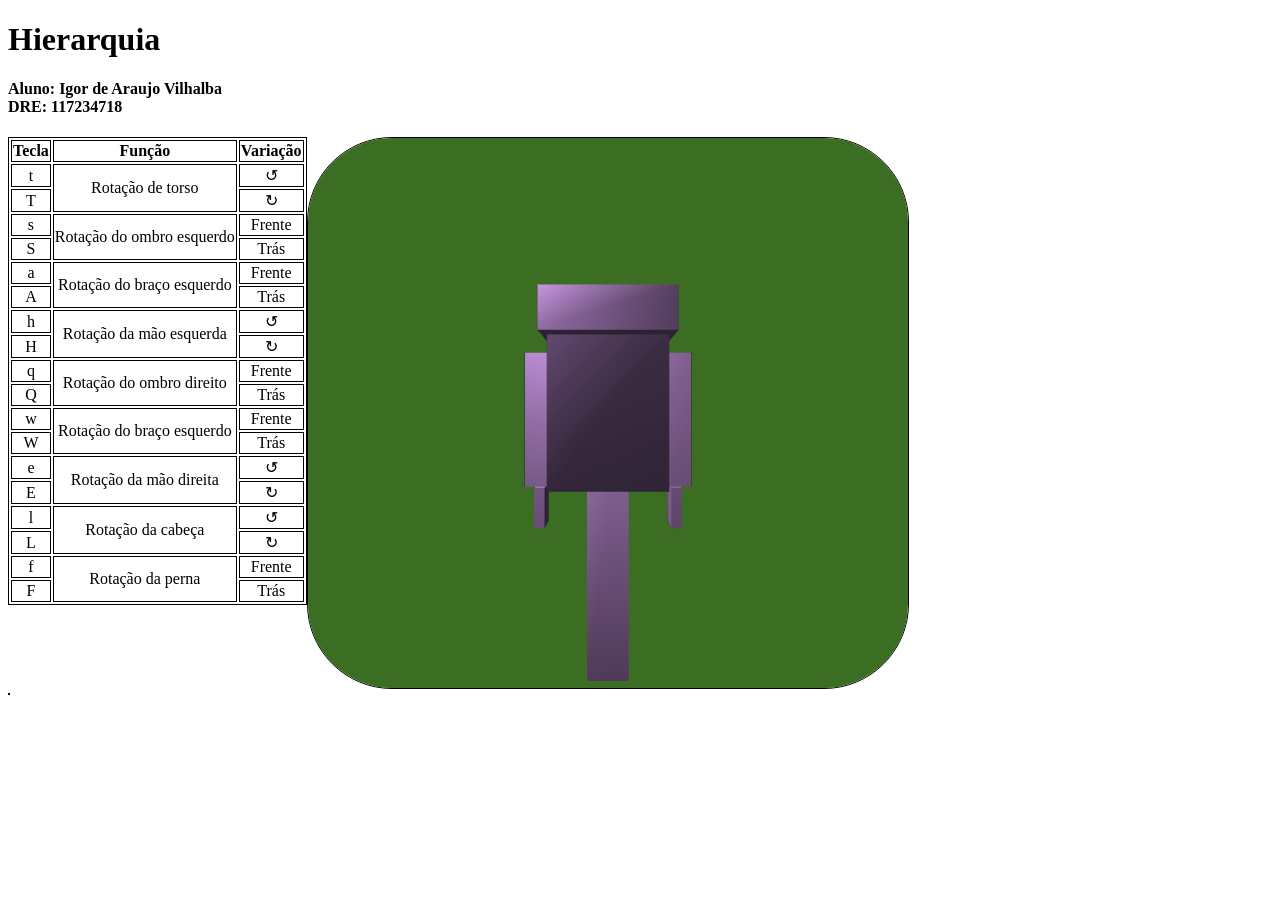
<file: Hierarquia/index.html>
<!--  Hierarchical transformation demo.
Vertex shader does basic Lambert shading. -->

<!DOCTYPE html>
<html lang="en">
    <head>
        <meta charset="utf-8" />
        <title>Hierarquia</title>
    </head>

	<style>
		table, td, th {
			border: 1px solid black;
			text-align: center;
		}
		canvas {
			border: 1px solid black;
			border-radius: 85px ;
		}
	</style>

    <body>
		<h1>Hierarquia</h1>
		<h4>Aluno: Igor de Araujo Vilhalba<br>DRE: 117234718</h4>
		<span>
        <canvas id="theCanvas" width="600" height="550">
            Please use a browser that supports "canvas"
        </canvas>

		<table style="float: left;">
			<tr>
				<th>Tecla</th>
				<th>Função</th>
				<th>Variação</th>
			</tr>
			<tr>
				<td>t</td>
				<td rowspan="2">Rotação de torso</td>
				<td>↺</td>
			</tr>
			<tr>
				<td>T</td>
				<td>↻</td>
			</tr>
			<tr>
				<td>s</td>
				<td rowspan="2">Rotação do ombro esquerdo</td>
				<td>Frente</td>
			</tr>
			<tr>
				<td>S</td>
				<td>Trás</td>
			</tr>
			<tr>
				<td>a</td>
				<td rowspan="2">Rotação do braço esquerdo</td>
				<td>Frente</td>
			</tr>
			<tr>
				<td>A</td>
				<td>Trás</td>
			</tr>
			<tr>
				<td>h</td>
				<td rowspan="2">Rotação da mão esquerda</td>
				<td>↺</td>
			</tr>
			<tr>
				<td>H</td>
				<td>↻</td>
			</tr>
			<!--direito-->
			<tr>
				<td>q</td>
				<td rowspan="2">Rotação do ombro direito</td>
				<td>Frente</td>
			</tr>
			<tr>
				<td>Q</td>
				<td>Trás</td>
			</tr>
			<tr>
				<td>w</td>
				<td rowspan="2">Rotação do braço esquerdo</td>
				<td>Frente</td>
			</tr>
			<tr>
				<td>W</td>
				<td>Trás</td>
			</tr>
			<tr>
				<td>e</td>
				<td rowspan="2">Rotação da mão direita</td>
				<td>↺</td>
			</tr>
			<tr>
				<td>E</td>
				<td>↻</td>
			</tr>
			<!--resto-->
			<tr>
				<td>l</td>
				<td rowspan="2">Rotação da cabeça</td>
				<td>↺</td>
			</tr>
			<tr>
				<td>L</td>
				<td>↻</td>
			</tr>
			<tr>
				<td>f</td>
				<td rowspan="2">Rotação da perna</td>
				<td>Frente</td>
			</tr>
			<tr>
				<td>F</td>
				<td>Trás</td>
			</tr>
		<table>

        <script id="vertexLightingShader" type="x-shader/x-vertex">
            uniform mat4 model;
            uniform mat4 view;
            uniform mat4 projection;
            uniform vec4 u_Color;
            uniform mat3 normalMatrix;
            uniform vec4 lightPosition;

            attribute vec4 a_Position;
            attribute vec3 a_Normal;

            varying vec4 color;
            void main()
            {
              float ambientFactor = 0.13;
              vec3 lightDirection = normalize((view * lightPosition - view * model * a_Position).xyz);
              //vec3 normal = (view * model * vec4(a_Normal, 0.0)).xyz;
              vec3 normal = normalize(normalMatrix * a_Normal);
              float diffuseFactor = max(0.1, dot(lightDirection, normal));
              color = u_Color * diffuseFactor + u_Color * ambientFactor;
              color.a = 1.0;
              gl_Position = projection * view * model * a_Position;
            }
        </script>

        <script id="fragmentLightingShader" type="x-shader/x-fragment">
            precision mediump float;
            varying vec4 color;
            void main()
            {
              gl_FragColor = color;
            }
        </script>
        <script src="utils/cuon-matrix.js"></script>
        <script src="utils/cuon-utils.js"></script>
		<!--<script src="simple-rotator.js"></script>-->
        <script  type="module" src="hierarquia.js"></script>  
    </body>
</html>
</file>
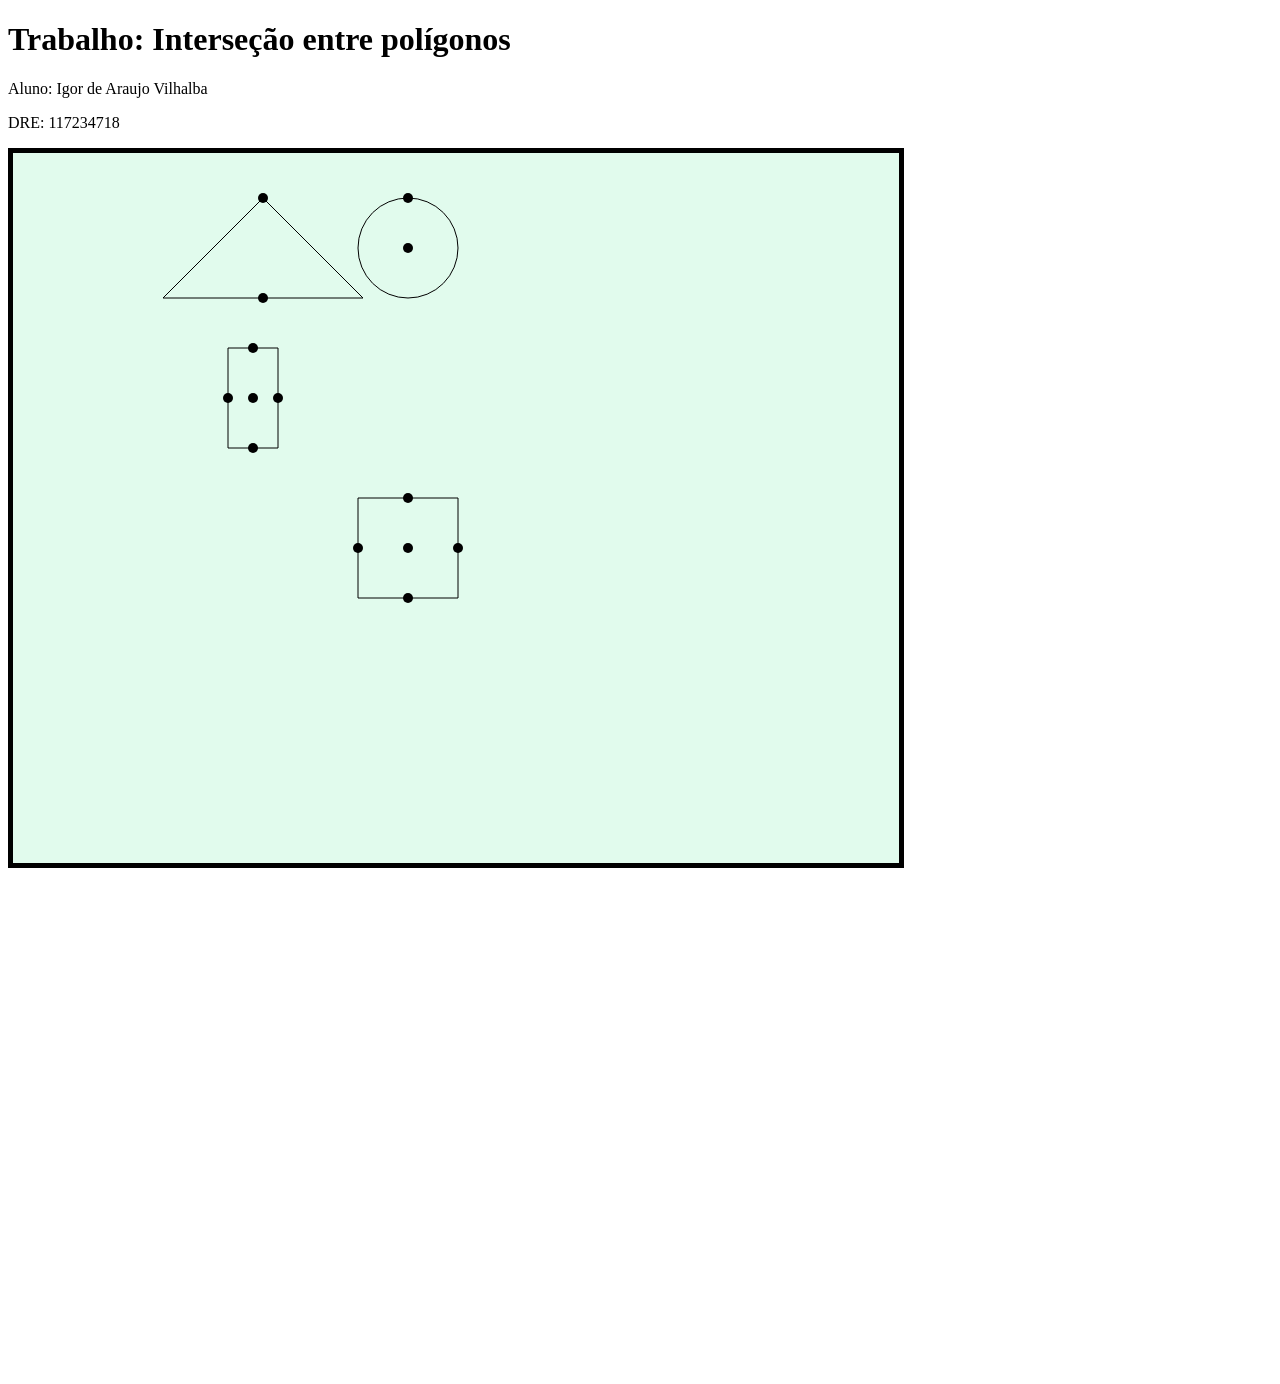
<file: Intersections/index.html>
<!DOCTYPE html>
<html>
	<body>
		<h1>Trabalho: Interseção entre polígonos</h1>
		<p>Aluno: Igor de Araujo Vilhalba</p>
		<p>DRE: 117234718</p>
		<canvas id="canvas1" width="500" height="500">
			Please upgrade your browser.
		</canvas>
		<canvas id="canvas2" width="500" height="500">
			Please upgrade your browser.
		</canvas>

		<script src="utils\gl-matrix.js"></script>
		<script src="utils\SAT.js"></script>
		<script type="text/javascript">
			const { mat2, mat3, mat4, vec2, vec3, vec4 } = glMatrix;
		</script>

		<script type="module" src="intersection.js"></script>
	</body>
</html>
</file>
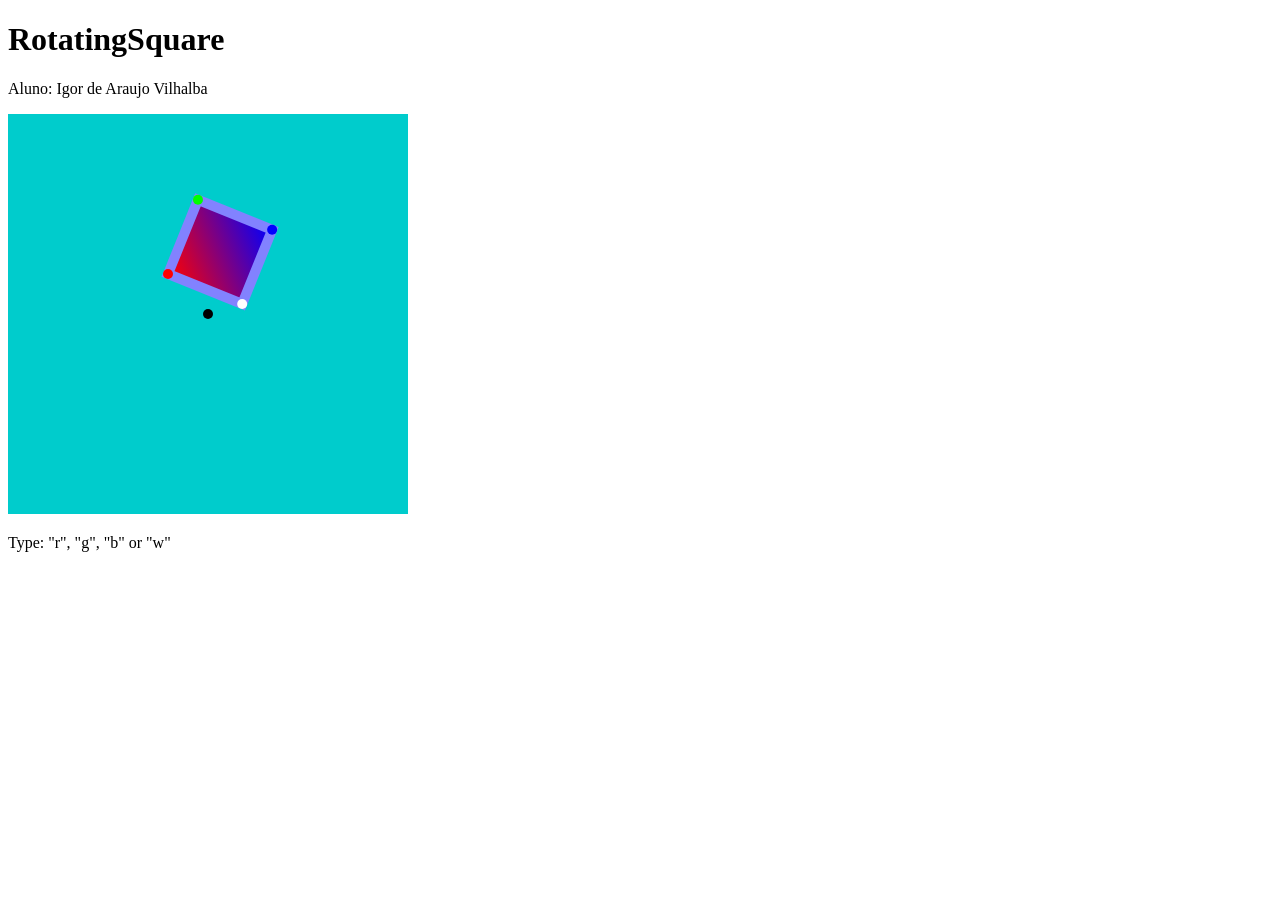
<file: RotatingSquare.html>
<!DOCTYPE html>
<html lang="en">
    <head>
        <meta charset="utf-8" />
        <title>Transformations</title>
    </head>

    <body>
        <h1>RotatingSquare</h1>
        <p>Aluno: Igor de Araujo Vilhalba</p>
        <canvas id="theCanvas" width="400" height="400">
            Please use a browser that supports "canvas"
        </canvas>

        <p>Type: "r", "g", "b" or "w"</p>

        <script src="RotatingSquare.js"></script>
        <script>
            window.onload = mainEntrance;
        </script>
    </body>
</html>
</file>
